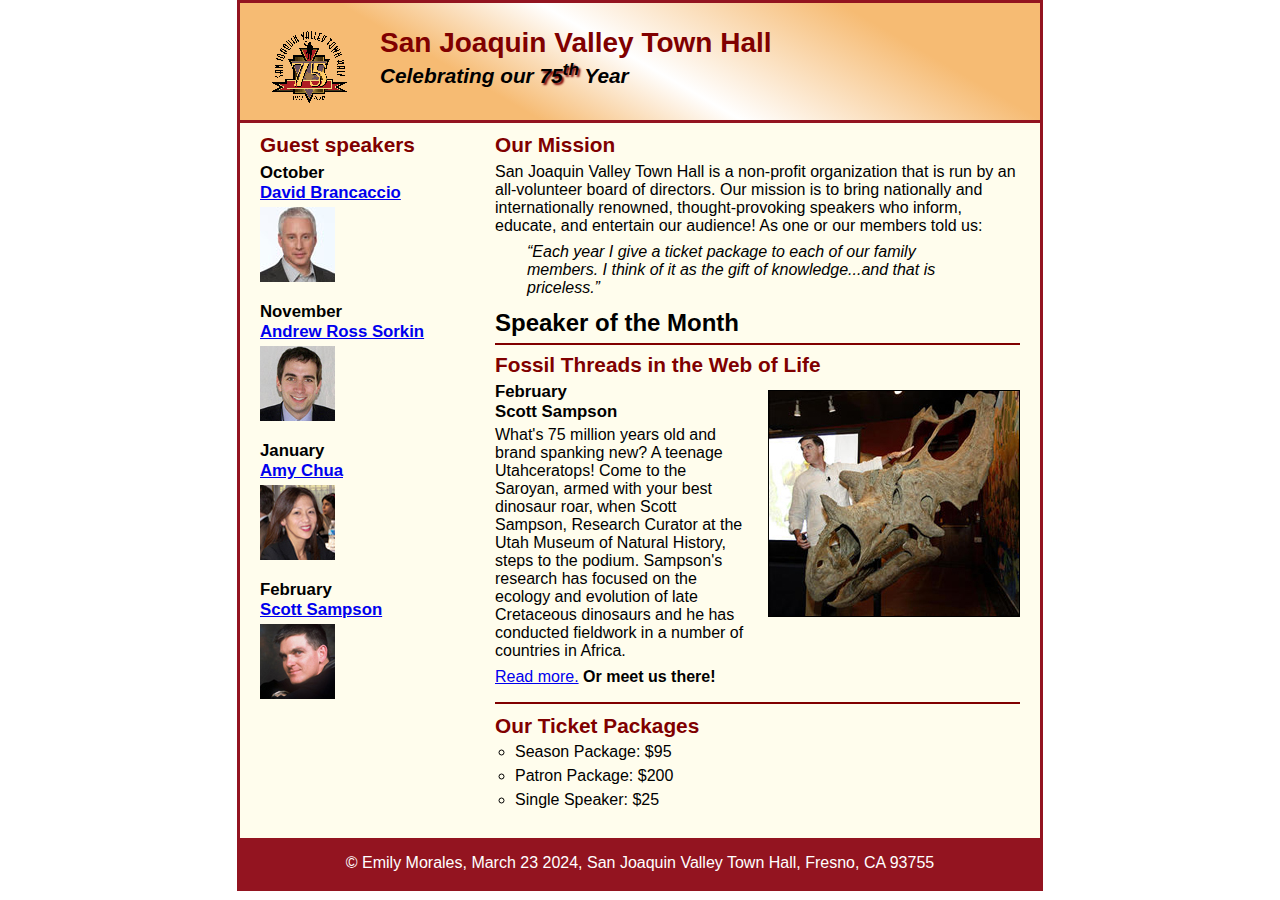
<file: index.html>
<!DOCTYPE html>
<html lang="en">

<head>
	<meta charset="utf-8">
	<title>San Joaquin Valley Town Hall</title>
	<link rel="shortcut icon" href="./A08_folder/images/favicon.ico">
	<link rel="stylesheet" href="./A08_folder/styles/main.css">
</head>

<body>
	<header>
		<img src="./A08_folder/images/town_hall_logo.gif" alt="Town Hall logo" height="80">
		<h2>San Joaquin Valley Town Hall</h2>
		<h3>Celebrating our <span class="shadow">75<sup>th</sup></span> Year</h3>
	</header>
	<main>
		<section>
			<h2>Our Mission</h2>
			<p>San Joaquin Valley Town Hall is a non-profit organization that is run by an 
				all-volunteer board of directors. Our mission is to bring nationally and 
				internationally renowned, thought-provoking speakers who inform, educate, 
				and entertain our audience! As one or our members told us:</p>
			<blockquote>&ldquo;Each year I give a ticket package to each of our family members. 
				I think of it as the gift of knowledge...and that is priceless.&rdquo;</blockquote>
			<h1>Speaker of the Month</h1>
			<article>
				<h2>Fossil Threads in the Web of Life</h2>
				<img src="./A08_folder/images/sampson_dinosaur.jpg" alt="Scott Sampson with dinosaur">
				<h3>February<br>
				Scott Sampson</h3>
				<p>What's 75 million years old and brand spanking new? A teenage Utahceratops! 
				Come to the Saroyan, armed with your best dinosaur roar, when Scott Sampson, Research 
				Curator at the Utah Museum of Natural History, steps to the podium. Sampson's research 
				has focused on the ecology and evolution of late Cretaceous dinosaurs and he has conducted 
				fieldwork in a number of countries in Africa.</p>
				<p><a href="./A08_folder/speakers/c6_sampson.html">Read more.</a>&nbsp;<b>Or meet us there!</b></p>
			</article>

			<h2>Our Ticket Packages</h2>
			<ul>
				<li>Season Package: $95</li>
				<li>Patron Package: $200</li>
				<li>Single Speaker: $25</li>
			</ul>
		</section>

		<aside>
			<h2>Guest speakers</h2>
			<h3>October<br><a href="./A08_folder/speakers/brancaccio.html">David Brancaccio</a></h3>
			<img src="./A08_folder/images/brancaccio75.jpg" alt="David Brancaccio photo">
			<h3>November<br><a href="./A08_folder/speakers/sorkin.html">Andrew Ross Sorkin</a></h3>
			<img src="./A08_folder/images/sorkin75.jpg" alt="Andrew Ross Sorkin photo">
			<h3>January<br><a href="./A08_folder/speakers/chua.html">Amy Chua</a></h3>
			<img src="./A08_folder/images/chua75.jpg" alt="Amy Chua photo">
			<h3>February<br><a href="./A08_folder/speakers/c6_sampson.html">Scott Sampson</a></h3>
			<img src="./A08_folder/images/sampson75.jpg" alt="Scott Sampson photo">
		</aside>
	</main>
	<footer>
		<p>&copy; Emily Morales, March 23 2024, San Joaquin Valley Town Hall, Fresno, CA 93755</p>
	</footer>
</body>
</html>
</file>
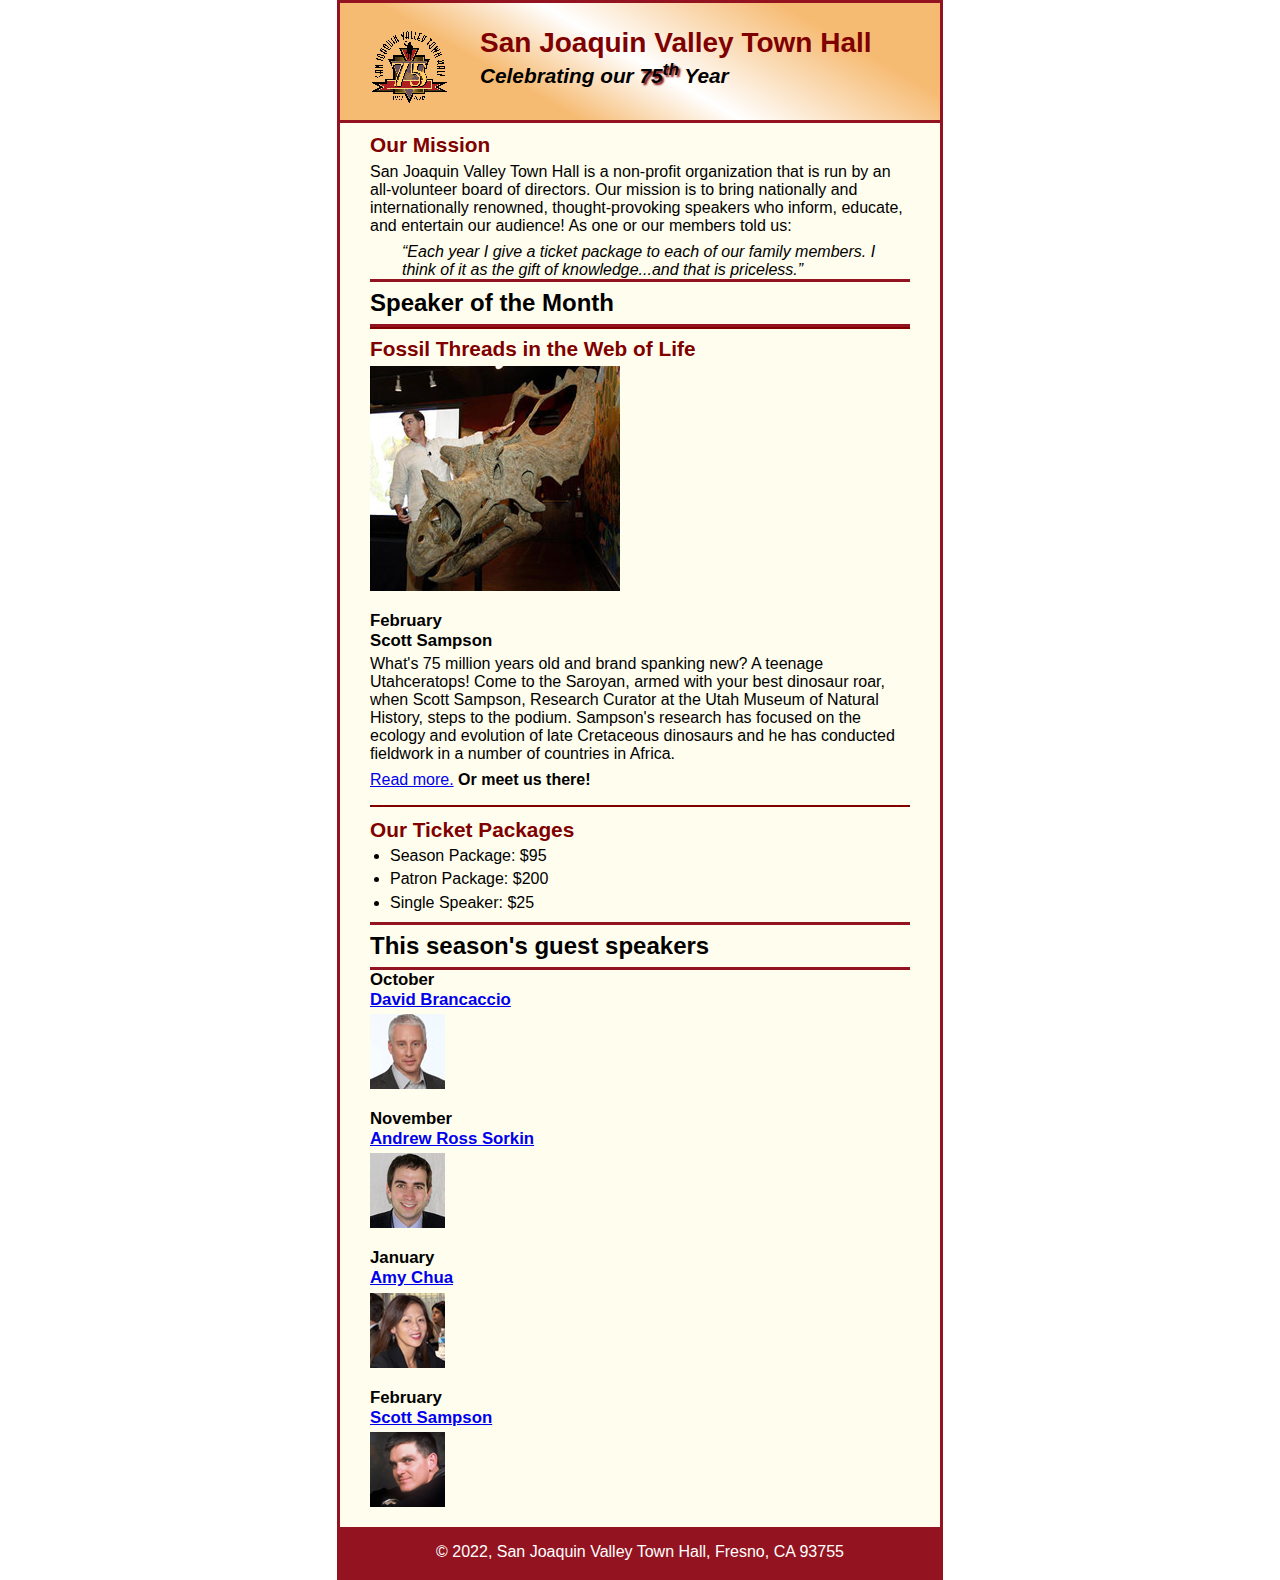
<file: A08_folder/c6_index.html>
<!DOCTYPE html>
<html lang="en">

<head>
	<meta charset="utf-8">
	<title>San Joaquin Valley Town Hall</title>
	<link rel="shortcut icon" href="images/favicon.ico">
	<link rel="stylesheet" href="styles/c6_main.css">
</head>

<body>
	<header>
		<img src="images/town_hall_logo.gif" alt="Town Hall logo" height="80">
		<h2>San Joaquin Valley Town Hall</h2>
		<h3>Celebrating our <span class="shadow">75<sup>th</sup></span> Year</h3>
	</header>
	<main>
		<section>
			<h2>Our Mission</h2>
			<p>San Joaquin Valley Town Hall is a non-profit organization that is run by an 
				all-volunteer board of directors. Our mission is to bring nationally and 
				internationally renowned, thought-provoking speakers who inform, educate, 
				and entertain our audience! As one or our members told us:</p>
			<blockquote>&ldquo;Each year I give a ticket package to each of our family members. 
				I think of it as the gift of knowledge...and that is priceless.&rdquo;</blockquote>
			<h1>Speaker of the Month</h1>
			<article>
				<h2>Fossil Threads in the Web of Life</h2>
				<img src="images/sampson_dinosaur.jpg" alt="Scott Sampson with dinosaur">
				<h3>February<br>
				Scott Sampson</h3>
				<p>What's 75 million years old and brand spanking new? A teenage Utahceratops! 
				Come to the Saroyan, armed with your best dinosaur roar, when Scott Sampson, Research 
				Curator at the Utah Museum of Natural History, steps to the podium. Sampson's research 
				has focused on the ecology and evolution of late Cretaceous dinosaurs and he has conducted 
				fieldwork in a number of countries in Africa.</p>
				<p><a href="speakers/c6_sampson.html">Read more.</a>&nbsp;<b>Or meet us there!</b></p>
			</article>

			<h2>Our Ticket Packages</h2>
			<ul>
				<li>Season Package: $95</li>
				<li>Patron Package: $200</li>
				<li>Single Speaker: $25</li>
			</ul>
		</section>

		<aside>
			<h1>This season's guest speakers</h1>
			<h3>October<br><a href="speakers/brancaccio.html">David Brancaccio</a></h3>
			<img src="images/brancaccio75.jpg" alt="David Brancaccio photo">
			<h3>November<br><a href="speakers/sorkin.html">Andrew Ross Sorkin</a></h3>
			<img src="images/sorkin75.jpg" alt="Andrew Ross Sorkin photo">
			<h3>January<br><a href="speakers/chua.html">Amy Chua</a></h3>
			<img src="images/chua75.jpg" alt="Amy Chua photo">
			<h3>February<br><a href="speakers/c6_sampson.html">Scott Sampson</a></h3>
			<img src="images/sampson75.jpg" alt="Scott Sampson photo">
		</aside>
	</main>
	<footer>
		<p>&copy; 2022, San Joaquin Valley Town Hall, Fresno, CA 93755</p>
	</footer>
</body>
</html>
</file>
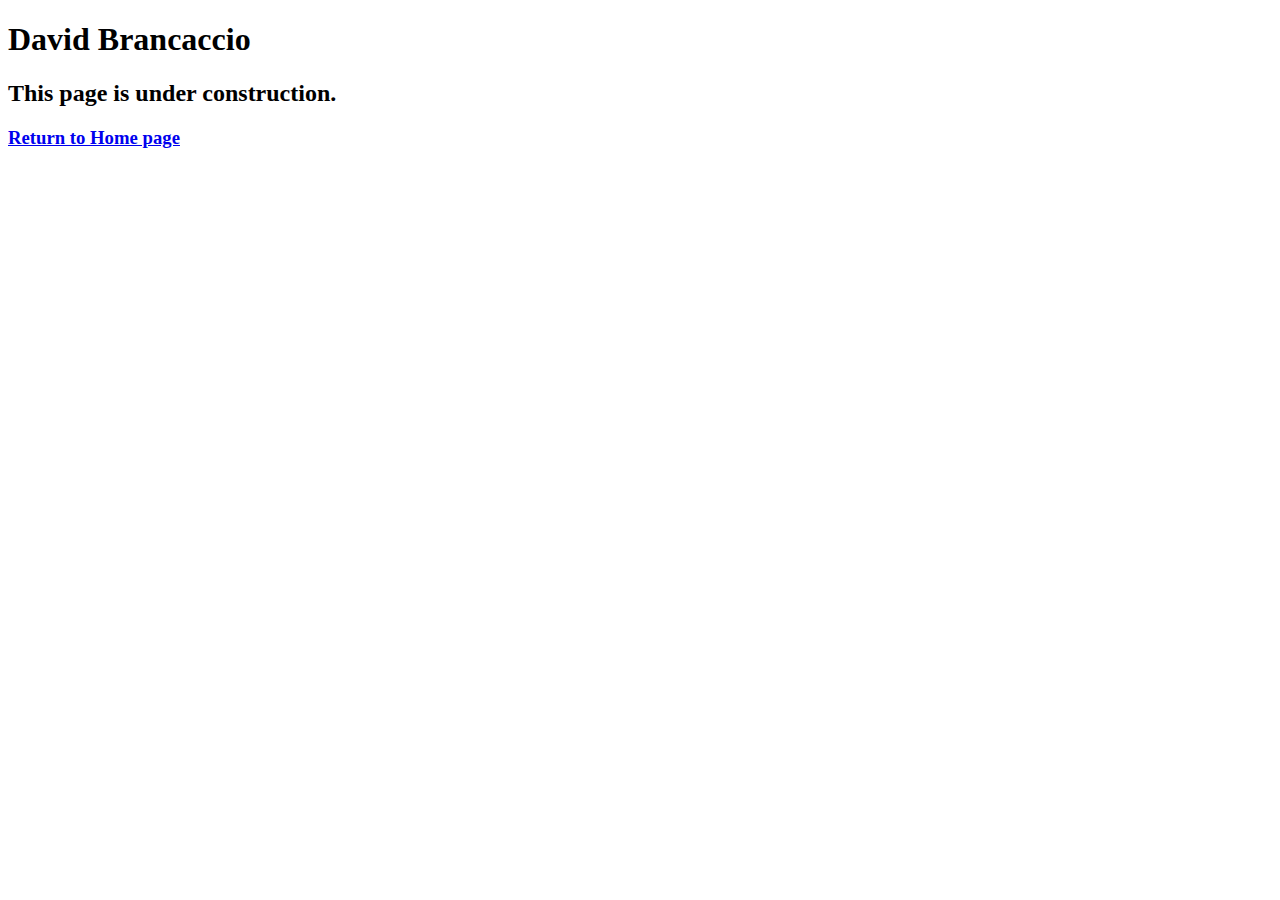
<file: A08_folder/speakers/brancaccio.html>
<!DOCTYPE html>
<html lang="en">

<head>
	<meta charset="utf-8">
	<title>San Joaquin Valley Town Hall</title>
	<link rel="shortcut icon" href="../images/favicon.ico">
</head>

<body>
    <main>
	    <h1>David Brancaccio</h1>
	    <h2>This page is under construction.</h2>	  
		<h3><a href="../../index.html">Return to Home page</a></h3>      
    </main>
</body>

</html>
</file>
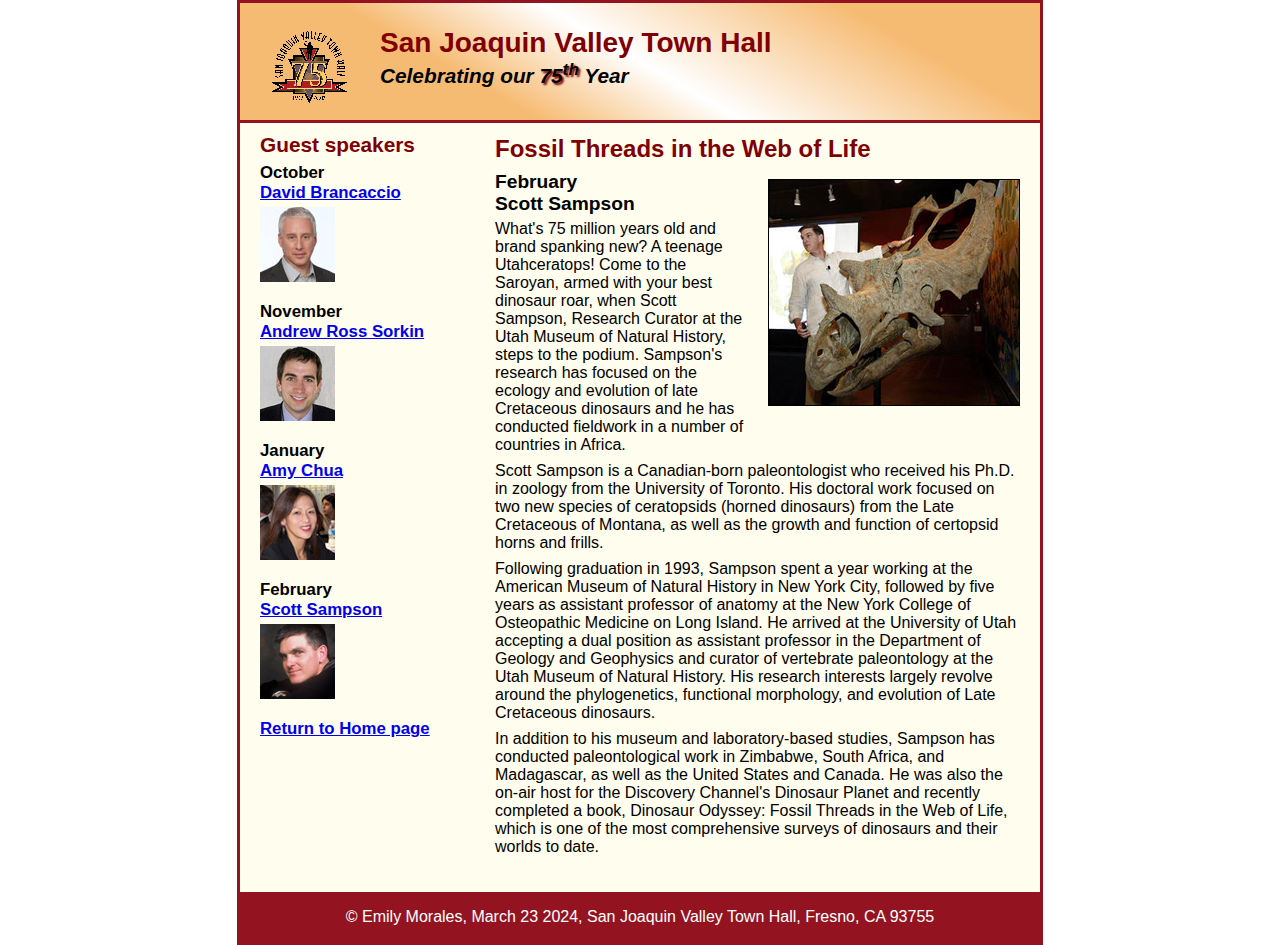
<file: A08_folder/speakers/c6_sampson.html>
<!DOCTYPE html>
<html lang="en">

<head>
	<meta charset="utf-8">
	<title>San Joaquin Valley Town Hall</title>
	<link rel="shortcut icon" href="../images/favicon.ico">
	<link rel="stylesheet" href="../styles/c6_speaker.css">
</head>

<body>
	<header>
		<img src="../images/town_hall_logo.gif" alt="Town Hall logo" height="80">
		<h2>San Joaquin Valley Town Hall</h2>
		<h3>Celebrating our <span class="shadow">75<sup>th</sup></span> Year</h3>
	</header>
	<main>
		<section>
			<h1>Fossil Threads in the Web of Life</h1>
			<article>
				<img src="../images/sampson_dinosaur.jpg" alt="Scott Sampson with dinosaur">
				<h2>February<br>Scott Sampson</h2>
				<p>What's 75 million years old and brand spanking new? A teenage Utahceratops! Come to the 
				   Saroyan, armed with your best dinosaur roar, when Scott Sampson, Research Curator at the 
				   Utah Museum of Natural History, steps to the podium. Sampson's research has focused on the 
				   ecology and evolution of late Cretaceous dinosaurs and he has conducted fieldwork in a number 
				   of countries in Africa.</p>
				<p>Scott Sampson is a Canadian-born paleontologist who received his Ph.D. in zoology from the 
				   University of Toronto. His doctoral work focused on two new species of ceratopsids (horned 
				   dinosaurs) from the Late Cretaceous of Montana, as well as the growth and function of certopsid 
				   horns and frills.</p>
				<p>Following graduation in 1993, Sampson spent a year working at the American Museum of Natural 
				   History in New York City, followed by five years as assistant professor of anatomy at the New 
				   York College of Osteopathic Medicine on Long Island. He arrived at the University of Utah 
				   accepting a dual position as assistant professor in the Department of Geology and Geophysics 
				   and curator of vertebrate paleontology at the Utah Museum of Natural History. His research 
				   interests largely revolve around the phylogenetics, functional morphology, and evolution of 
				   Late Cretaceous dinosaurs.</p>
				<p>In addition to his museum and laboratory-based studies, Sampson has conducted paleontological 
				   work in Zimbabwe, South Africa, and Madagascar, as well as the United States and Canada. He was 
				   also the on-air host for the Discovery Channel's Dinosaur Planet and recently completed a book, 
				   Dinosaur Odyssey: Fossil Threads in the Web of Life, which is one of the most 
				   comprehensive surveys of dinosaurs and their worlds to date.</p>
			</article>
		</section>
		
		<aside>
			<h2>Guest speakers</h2>
			<h3>October<br><a href="../speakers/brancaccio.html">David Brancaccio</a></h3>
			<img src="../images/brancaccio75.jpg" alt="David Brancaccio photo">
			<h3>November<br><a href="../speakers/sorkin.html">Andrew Ross Sorkin</a></h3>
			<img src="../images/sorkin75.jpg" alt="Andrew Ross Sorkin photo">
			<h3>January<br><a href="../speakers/chua.html">Amy Chua</a></h3>
			<img src="../images/chua75.jpg" alt="Amy Chua photo">
			<h3>February<br><a href="../speakers/c6_sampson.html">Scott Sampson</a></h3>
			<img src="../images/sampson75.jpg" alt="Scott Sampson photo">
			<h3><a href="../../index.html">Return to Home page</a></h3>
		</aside>
	</main>
	<footer>
		<p>&copy; Emily Morales, March 23 2024, San Joaquin Valley Town Hall, Fresno, CA 93755</p>
	</footer>
</body>
</html>
</file>
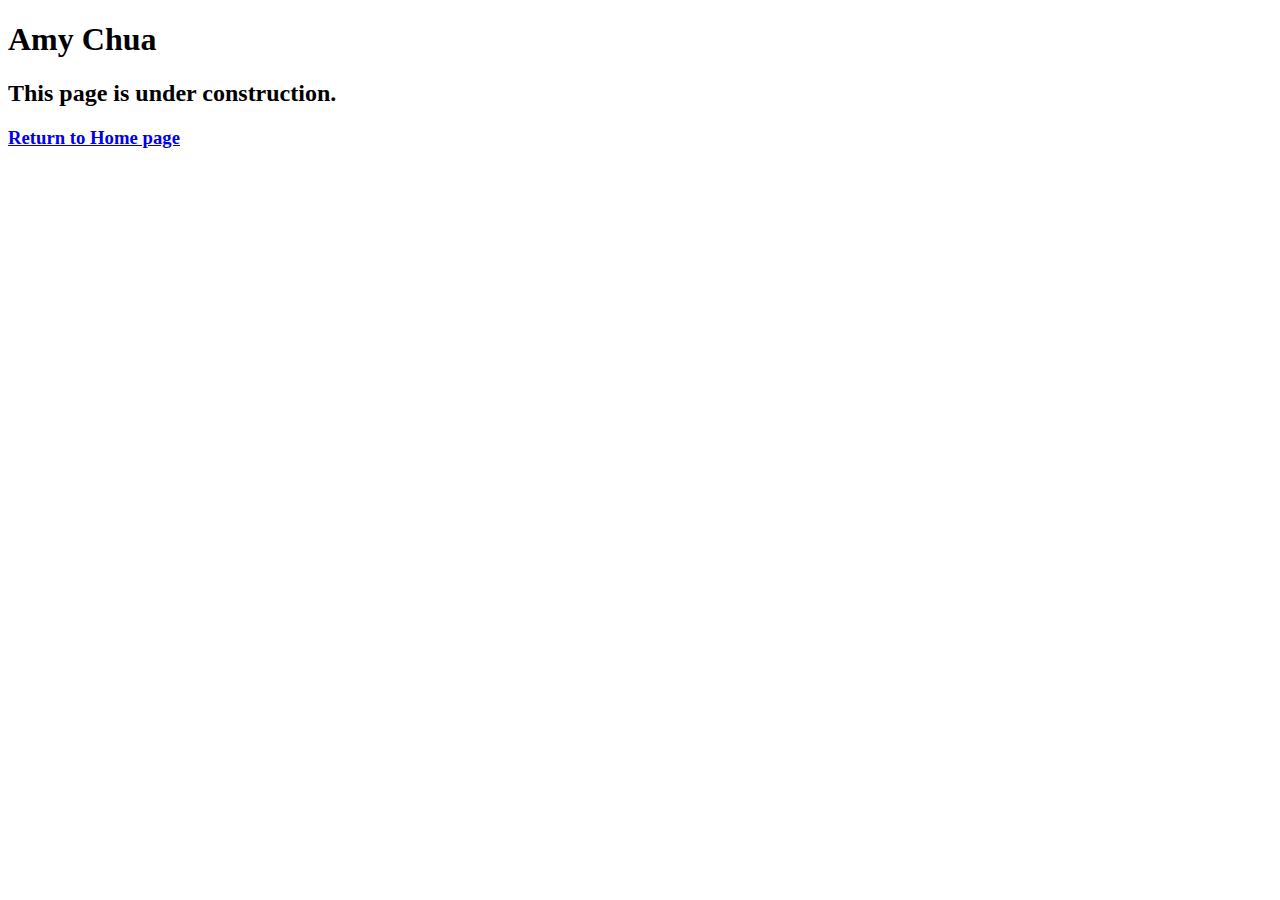
<file: A08_folder/speakers/chua.html>
<!DOCTYPE html>
<html lang="en">

<head>
	<meta charset="utf-8">
	<title>San Joaquin Valley Town Hall</title>
	<link rel="shortcut icon" href="../images/favicon.ico">
</head>

<body>
	<main>
		<h1>Amy Chua</h1>
		<h2>This page is under construction.</h2>
		<h3><a href="../../index.html">Return to Home page</a></h3>
	</main>
</body>

</html>
</file>
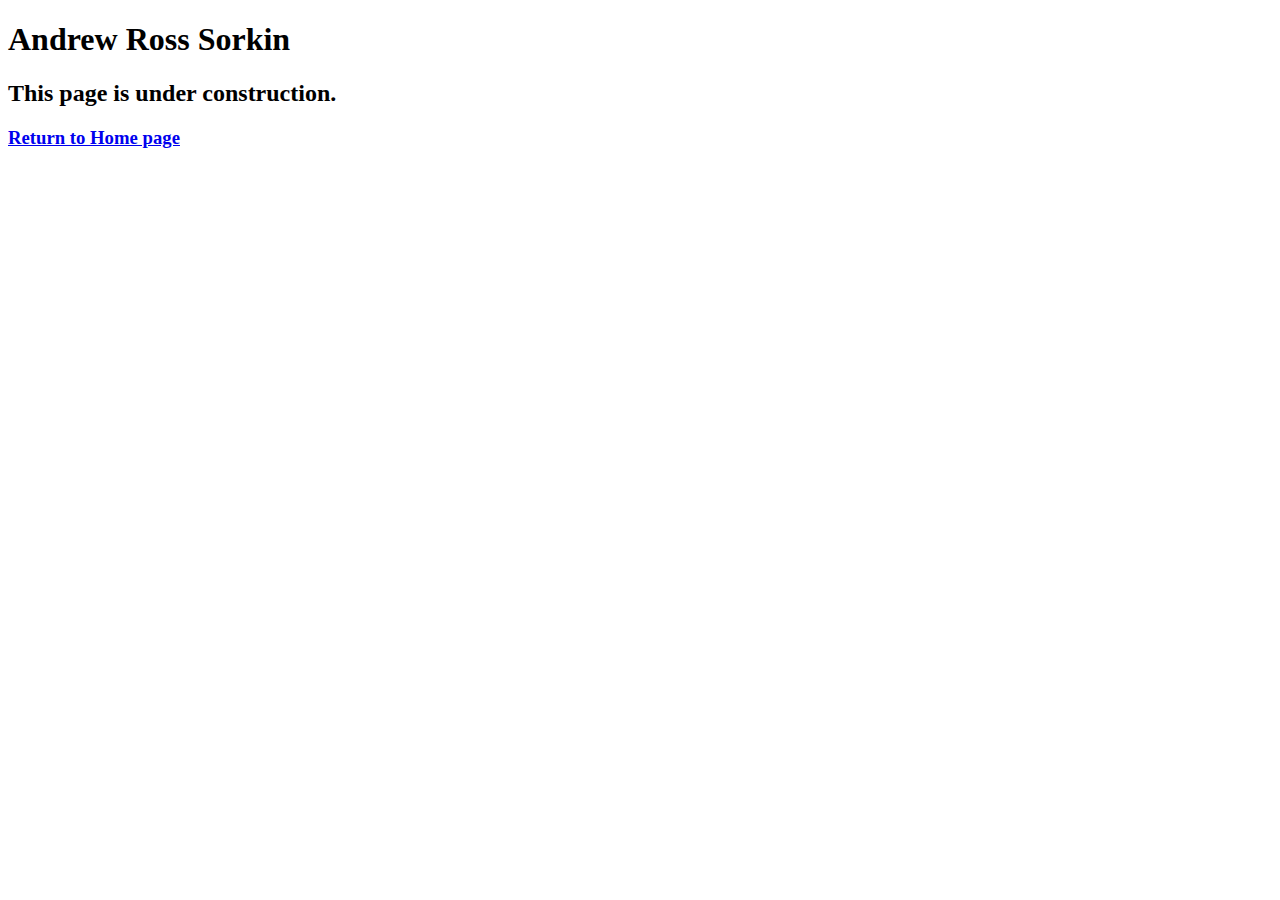
<file: A08_folder/speakers/sorkin.html>
<!DOCTYPE html>
<html lang="en">

<head>
	<meta charset="utf-8">
	<title>San Joaquin Valley Town Hall</title>
	<link rel="shortcut icon" href="../images/favicon.ico">
</head>

<body>
	<main>
		<h1>Andrew Ross Sorkin</h1>
		<h2>This page is under construction.</h2>
		<h3><a href="../../index.html">Return to Home page</a></h3>
	</main>
</body>

</html>
</file>
<file: A08_folder/styles/main.css>
/* the styles for the elements */
* {
	margin: 0;
	padding: 0;
}
html {
	background-color: white;
}
/*
main{
   
}
--content deleted
*/
body {
	font-family: Arial, Helvetica, sans-serif;
    font-size: 100%;
    width: 800px;
    margin: 0 auto;
    border: 3px solid #931420;
    background-color: #fffded;
}
a:focus, a:hover {
	font-style: italic;
}
/* the styles for the header */
header {
	padding: 1.5em 0 2em 0;
	border-bottom: 3px solid #931420;
		background-image: -moz-linear-gradient(
	    30deg, #f6bb73 0%, #f6bb73 30%, white 50%, #f6bb73 80%, #f6bb73 100%);
	background-image: -webkit-linear-gradient(
	    30deg, #f6bb73 0%, #f6bb73 30%, white 50%, #f6bb73 80%, #f6bb73 100%);
	background-image: -o-linear-gradient(
	    30deg, #f6bb73 0%, #f6bb73 30%, white 50%, #f6bb73 80%, #f6bb73 100%);
	background-image: linear-gradient(
	    30deg, #f6bb73 0%, #f6bb73 30%, white 50%, #f6bb73 80%, #f6bb73 100%);
}
header h2 {
	font-size: 175%;
	color: #800000;
}
header h3 {
	font-size: 130%;
	font-style: italic;
}
header img {
	float: left;
	padding: 0 30px;
}
.shadow {
	text-shadow: 2px 2px 2px #800000;
}
/* the styles for the navigation menu */
#nav_menu ul {
	list-style-type: none;
	margin: 0;
	padding: 0;
	position: relative;
}
#nav_menu ul li {
	float: left;
}
#nav_menu ul li a {
    display: block;
    width: 160px;
    text-align: center;
    padding: 1em 0;
    text-decoration: none;
    background-color: #800000;
    color: white;
    font-weight: bold;
}
#nav_menu a.current {
	color: yellow;
}
#nav_menu ul ul {
    display: none;
    position: absolute;
    top: 100%;
}
#nav_menu ul ul li {
	float: none;
}
#nav_menu ul li:hover > ul {
	display: block;
}
#nav_menu > ul::after {
    content: "";
    clear: both;
    display: block;
}

/* the styles for the section */
section {
	width: 525px;
	float: right;
	padding: 0 20px 20px 20px;
}
section h1 {
	font-size: 150%;
	padding: .5em 0 .25em 0;
	margin: 0;
}
section h2 {
	color: #800000;
	font-size: 130%;
	padding: .5em 0 .25em 0;
}
section p {
	padding-bottom: .5em;
}
section blockquote {
	padding: 0 2em;
	font-style: italic;
}
section ul {
	padding: 0 0 .25em 1.25em;
	list-style-type: circle;
}
section li {
	padding-bottom: .35em;
}

/* the styles for the article */
article {
	padding: .5em 0;
	border-top: 2px solid #800000;
	border-bottom: 2px solid #800000;
}
article h2 {
	padding-top: 0;
}
article h3 {
	font-size: 105%;
	padding-bottom: .25em;
}
article img {
	float: right;
	margin: .5em 0 1em 1em;
	border: 1px solid black;
}

/* the styles for the aside */
aside {
	width: 215px;
	float: right;
	padding: 0 0 20px 20px;
}
aside h2 {
	color: #800000;
	font-size: 130%;
	padding: .5em 0 .25em 0;
}

aside h3 {
	font-size: 105%;
	padding-bottom: .25em;
}
aside img {
	padding-bottom: 1em;
}

/* the styles for the footer */
footer {
	background-color: #931420;
	clear: both;

}
footer p {
	text-align: center;
	color: white;
	padding: 1em 0;
}
</file>
<file: A08_folder/styles/c6_main.css>
/* the styles for the elements */
* {
	margin: 0;
	padding: 0;
}
html {
	background-color: white;
}
body {
	font-family: Arial, Helvetica, sans-serif;
    font-size: 100%;
    width: 600px;
    margin: 0 auto;
    border: 3px solid #931420;
    background-color: #fffded;
}
a:focus, a:hover {
	font-style: italic;
}
/* the styles for the header */
header {
	padding: 1.5em 0 2em 0;
	border-bottom: 3px solid #931420;
	background-image: -moz-linear-gradient(
	    30deg, #f6bb73 0%, #f6bb73 30%, white 50%, #f6bb73 80%, #f6bb73 100%);
	background-image: -webkit-linear-gradient(
	    30deg, #f6bb73 0%, #f6bb73 30%, white 50%, #f6bb73 80%, #f6bb73 100%);
	background-image: -o-linear-gradient(
	    30deg, #f6bb73 0%, #f6bb73 30%, white 50%, #f6bb73 80%, #f6bb73 100%);
	background-image: linear-gradient(
	    30deg, #f6bb73 0%, #f6bb73 30%, white 50%, #f6bb73 80%, #f6bb73 100%);
}
header h2 {
	font-size: 175%;
	color: #800000;
}
header h3 {
	font-size: 130%;
	font-style: italic;
}
header img {
	float: left;
	padding: 0 30px;
}
.shadow {
	text-shadow: 2px 2px 2px #800000;
}
/* the styles for the main content */
main {
	clear: left;
}
main {
	padding: 0 30px;
}
main h1 {
	font-size: 150%;
	padding: .3em 0;
    border-top: 3px solid #931420;
    border-bottom: 3px solid #931420;
}
main h2 {
	color: #800000;
	font-size: 130%;
	padding: .5em 0 .25em 0;
}
main h3 {
	font-size: 105%;
	padding-bottom: .25em;
}
main img {
	padding-bottom: 1em;
}
main p {
	padding-bottom: .5em;
}
main blockquote {
	padding: 0 2em;
	font-style: italic;
}
main ul {
	padding: 0 0 .25em 1.25em;
}
main li {
	padding-bottom: .35em;
}

/* the styles for the article */
article {
	padding: .5em 0;
	border-top: 2px solid #800000;
	border-bottom: 2px solid #800000;
}
article h2 {
	padding-top: 0;
}
article h3 {
	font-size: 105%;
	padding-bottom: .25em;
}

/* the styles for the aside */

aside h3 {
	font-size: 105%;
	padding-bottom: .25em;
}
aside img {
	padding-bottom: 1em;
}

/* the styles for the footer */
footer {
	background-color: #931420;
}
footer p {
	text-align: center;
	color: white;
	padding: 1em 0;
}
</file>
<file: A08_folder/styles/c6_speaker.css>
/* the styles for the elements */
* {
	margin: 0;
	padding: 0;
}
html {
	background-color: white;
}
body {
	font-family: Arial, Helvetica, sans-serif;
    font-size: 100%;
    width: 800px;
    margin: 0 auto;
    border: 3px solid #931420;
    background-color: #fffded;
}
a:focus, a:hover {
	font-style: italic;
}
/* the styles for the header */
header {
	padding: 1.5em 0 2em 0;
	border-bottom: 3px solid #931420;
		background-image: -moz-linear-gradient(
	    30deg, #f6bb73 0%, #f6bb73 30%, white 50%, #f6bb73 80%, #f6bb73 100%);
	background-image: -webkit-linear-gradient(
	    30deg, #f6bb73 0%, #f6bb73 30%, white 50%, #f6bb73 80%, #f6bb73 100%);
	background-image: -o-linear-gradient(
	    30deg, #f6bb73 0%, #f6bb73 30%, white 50%, #f6bb73 80%, #f6bb73 100%);
	background-image: linear-gradient(
	    30deg, #f6bb73 0%, #f6bb73 30%, white 50%, #f6bb73 80%, #f6bb73 100%);
}
header h2 {
	font-size: 175%;
	color: #800000;
}
header h3 {
	font-size: 130%;
	font-style: italic;
}
header img {
	float: left;
	padding: 0 30px;
}
.shadow {
	text-shadow: 2px 2px 2px #800000;
}
/* the styles for the section */
section {
	width: 525px;
	float: right;
	padding: 0 20px 20px 20px;
}
section h1 {
	color: #800000;
	font-size: 150%;
	padding: .5em 0 0 0; /*adjusted bottom padding*/
	margin: 0;
}
section h2 {
	font-size: 120%; /*lowered from 130 to 120 to match example*/
	padding: .5em 0 .25em 0;
}
section p {
	padding-bottom: .5em;
}
section blockquote {
	padding: 0 2em;
	font-style: italic;
}
section ul {
	padding: 0 0 .25em 1.25em;
}
section li {
	padding-bottom: .35em;
}

/* the styles for the article */
article {
	padding: .5em 0;
	/*border-top: 2px solid #800000;
	border-bottom: 2px solid #800000;*/
}
article h2 {
	padding-top: 0;
}
article h3 {
	font-size: 105%;
	padding-bottom: .25em;
}
article img {
	float: right;
	margin: .5em 0 1em 1em;
	border: 1px solid black;
}

/* the styles for the aside */
aside {
	width: 215px;
	float: right;
	padding: 0 0 20px 20px;
}
aside h2 {
	color: #800000;
	font-size: 130%;
	padding: .5em 0 .25em 0;
}
aside h3 {
	font-size: 105%;
	padding-bottom: .25em;
}
aside img {
	padding-bottom: 1em;
}

/* the styles for the footer */
footer {
	background-color: #931420;
	clear: both;

}
footer p {
	text-align: center;
	color: white;
	padding: 1em 0;
}
</file>
